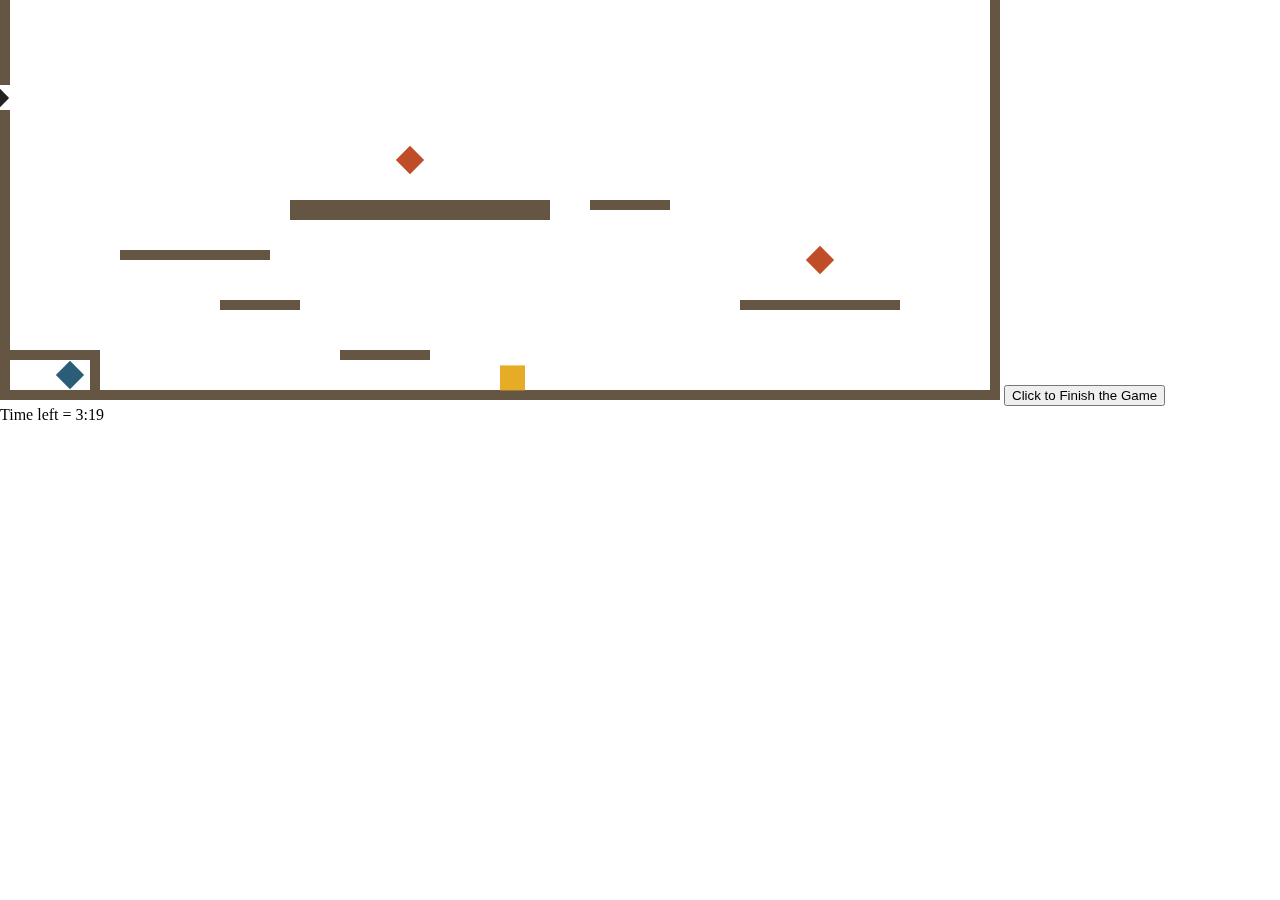
<file: index.html>
<!DOCTYPE html>
<html>
  <head>
    <meta charset="utf-8">
    <title>My Game</title>    <canvas id="canvas"></canvas>
    <style>
            body {
                padding: 0px;
                margin: 0px;
            }
      </style>
      <script type="text/javascript" src="level1.js"></script>
      <button id="myButton" class="float-left submit-button" >Click to Finish the Game</button>

      <script type="text/javascript">
        document.getElementById("myButton").onclick = function () {
              location.href = "theend.html";
          };

      </script>

  </head>
  <body>
    <div>Time left = <span id="timer"></span></div>
    <script type="text/javascript">
    document.getElementById('timer').innerHTML =
  003 + ":" + 20;
startTimer();

function startTimer() {
  var presentTime = document.getElementById('timer').innerHTML;
  var timeArray = presentTime.split(/[:]+/);
  var m = timeArray[0];
  var s = checkSecond((timeArray[1] - 1));
  if(s==59){m=m-1}
  if(m<0){
    alert('Time is up!');
    return;
  }

  document.getElementById('timer').innerHTML =
    m + ":" + s;
  console.log(m)
  setTimeout(startTimer, 1000);
}

function checkSecond(sec) {
  if (sec < 10 && sec >= 0) {sec = "0" + sec}; // add zero in front of numbers < 10
  if (sec < 0) {sec = "59"};
  return sec;
}


    </script>
  </body>
</html>
</file>
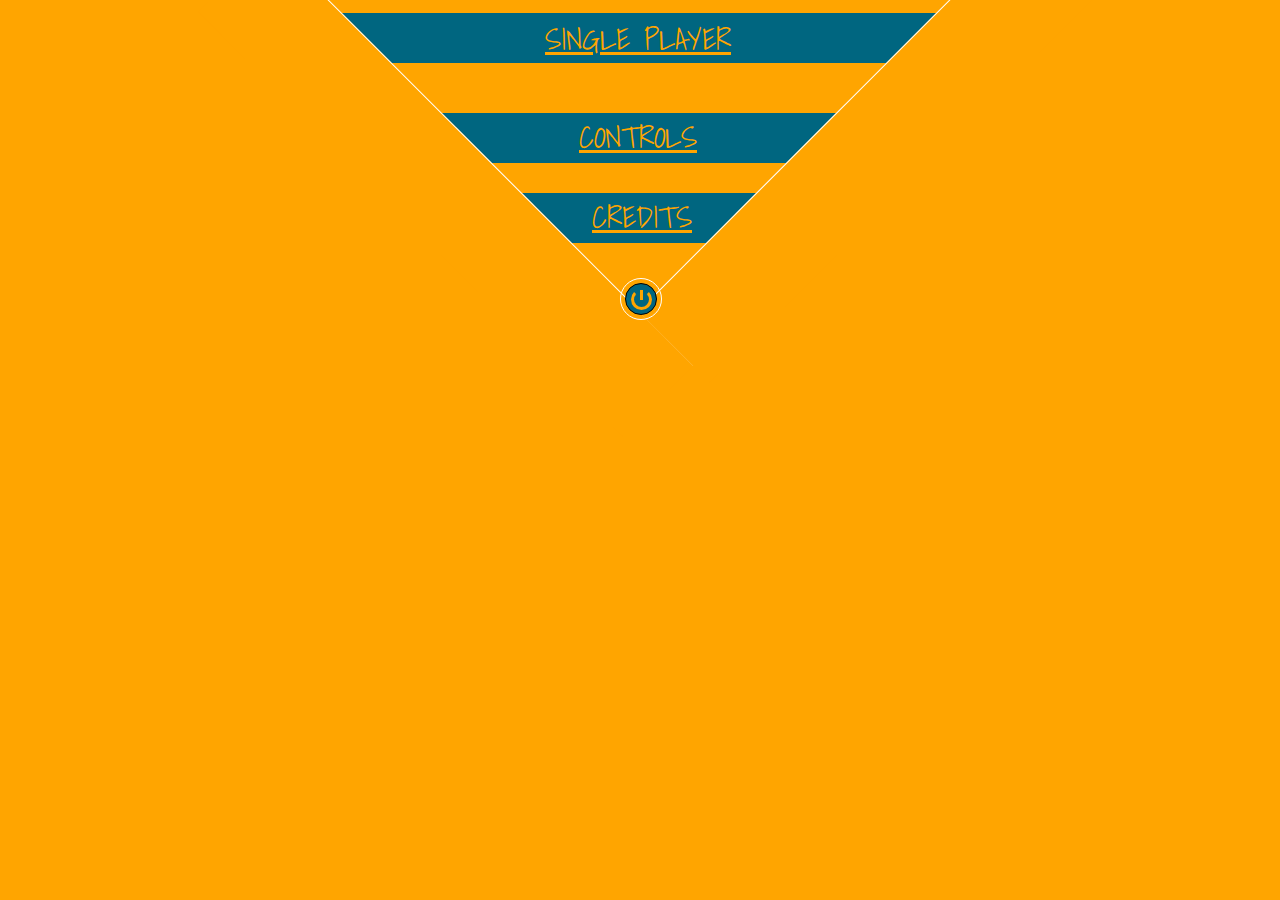
<file: menu.html>
<!DOCTYPE html>
<html lang="en" dir="ltr">
<style media="screen">
@import url(https://fonts.googleapis.com/css?family=Shadows+Into+Light);

body {
background:orange;

}

#exit {
height:30px;
width:30px;
background:#006680;
border: 1px solid black;
border-radius:50px;
position:Absolute;
top:-30px;
z-index:50;
right:-15px;
-webkit-transition:0.5s;
transition:0.5s;
cursor:pointer;

}
#exit:after {
content:"";
display:block;
height:15px;
width:15px;
background:transparent;
border-radius:50px;
position:absolute;
top:5px;
left:5px;

border:3px solid orange;
border-top-color:transparent;

}

#exit:before {
content:"";
display:block;
height:10px;
width:3px;
background:orange;
z-index:70;
position:Absolute;
right:13px;
top:6px;

}
#circle {
height:40px;
width:40px;
background:transparent;
border:1px solid white;
border-radius:50px;
position:absolute;
top:-35px;
z-index:40;
right:-20px;

}

#exit:hover {
background:#7A0000;

}



#allthethings {
width:0px;
height:0px;

border-left: 300px solid transparent;
border-right:300px solid transparent;
border-top: 300px solid transparent;
border-radius: px;
position:relative;
margin:auto;
top:5px;
left:2px;
}

#single {

position:relative;
bottom:330px;
right:300px;
height:50px;
width:600px;
background:#006680;
text-align:center;
font-size:30px;
background-size: 1px 300%;
-webkit-transition:0.5s;
transition:0.5s;
color:orange;
font-family:shadows into light;

cursor:pointer;



}

#single:hover {
background:#7A0000;
color:white;
-webkit-transform:rotate(-1deg);
transform:rotate(-2deg);


}


}

#credits:hover {
background:#7A0000;
color:white;
-webkit-transform:rotate(-2deg);
transform:rotate(-2deg);

}

#options:hover {
background:#7A0000;
color:white;
-webkit-transform:rotate(-2deg);
transform:rotate(-2deg);

}

#left {
height:100px;
  width:600px;
background:orange;
position:absolute;
z-index:6;
-webkit-transform:rotate(45deg);
transform:rotate(45deg);
top:-175px;
right:-104px;
border-top:1px solid white;

}
#right {
height:100px;
width:600px;
background:orange;
position:absolute;
top:-229px;
-webkit-transform:rotate(-45deg);
transform:rotate(-45deg);
z-index:7;
left:-56px;
border-top:1px solid white;


}



#single p {
position:relative;
top:2px;
right:4px;


}

#options {

height:50px;
width:400px;
background:#006680;
position:relative;
bottom:310px;
right:200px;
font-size:30px;
text-align:center;
font-family:shadows into light;
color:orange;
 -webkit-transition:0.5s;
transition:0.5s;
cursor:pointer;

}

#options p {
position:relative;
top:0px;
right:4px;

}

#credits {
height:50px;
width:300px;
position:relative;
background:#006680;
bottom:310px;
font-size:30px;
right:150px;
text-align:center;
font-family:shadows into light;
color:orange;
 -webkit-transition:0.5s;
transition:0.5s;
cursor:pointer;

}

#credits p {
position:relative;
top:0px;

}
</style>
  <head>
    <meta charset="utf-8">
    <title>Platform Trouble</title>
  </head>
  <body>
    <div id="allthethings">
  <div id="left"></div>
	<div id="single"><a href= "index.html" style="color: inherit; "target="_blank"><p>SINGLE PLAYER</p></a></div>
  <div id="options"><a href= "controls.html" style="color: inherit; "target="_blank"><p>CONTROLS</p></a></div>
  <div id="credits"><a href= "credits.html" style="color: inherit;"target="_blank"><p>CREDITS</p></a></div>
  <div id="right"></div>

  <div id="exit"></div>
  <div id="circle"></div>
</script>
</div>
  </body>
</html>
</file>
